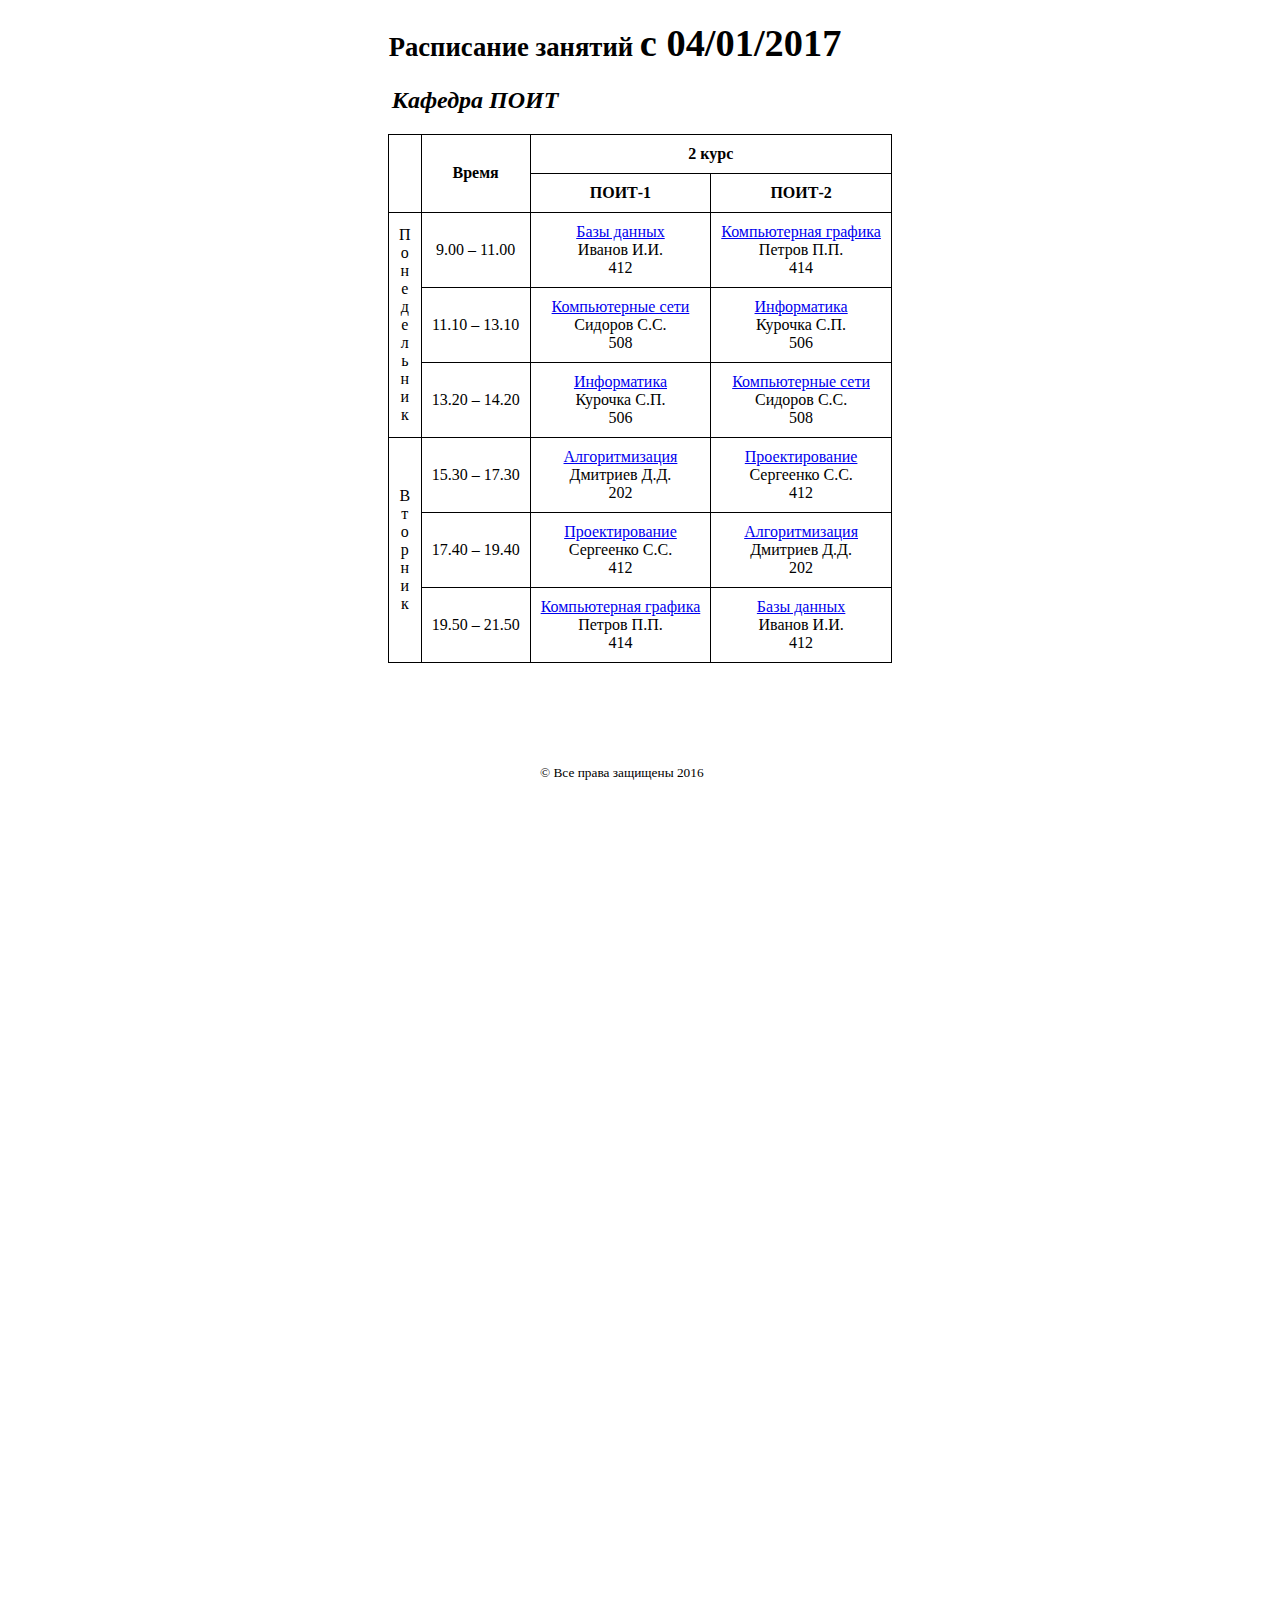
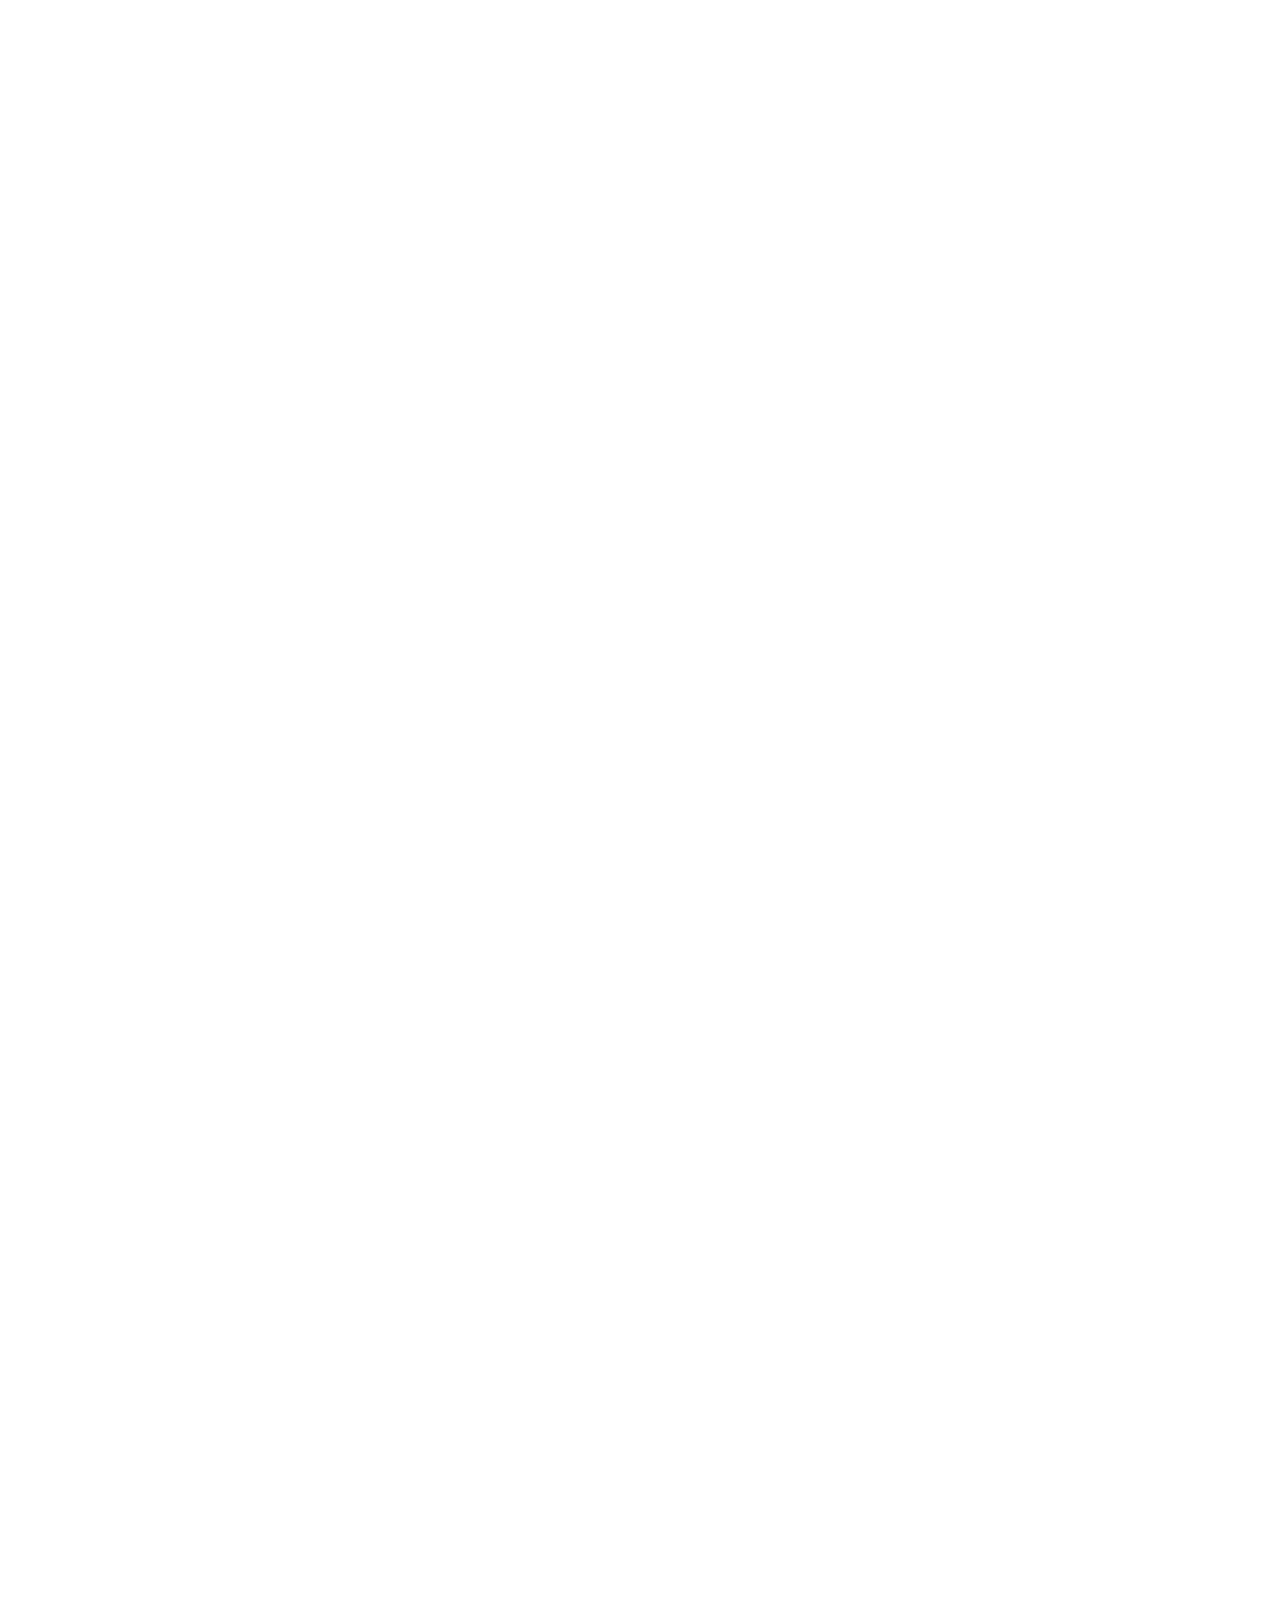
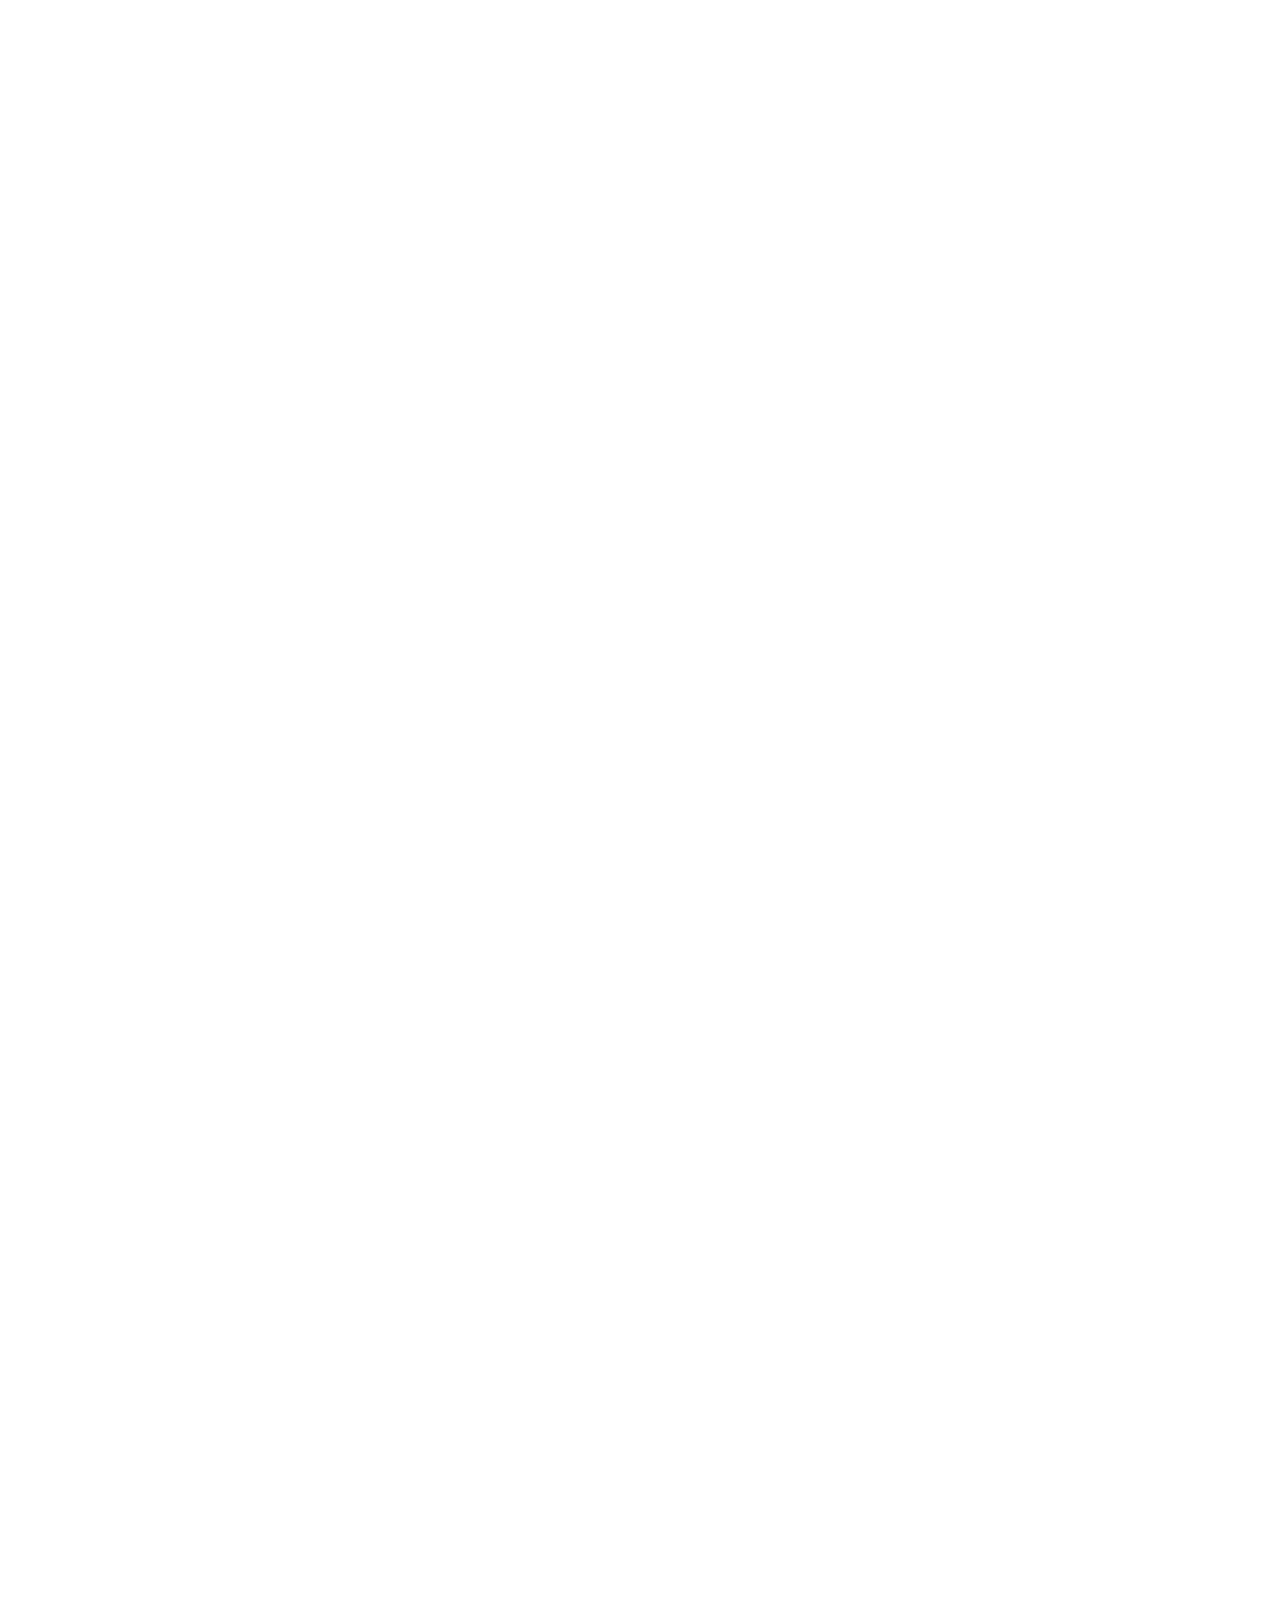
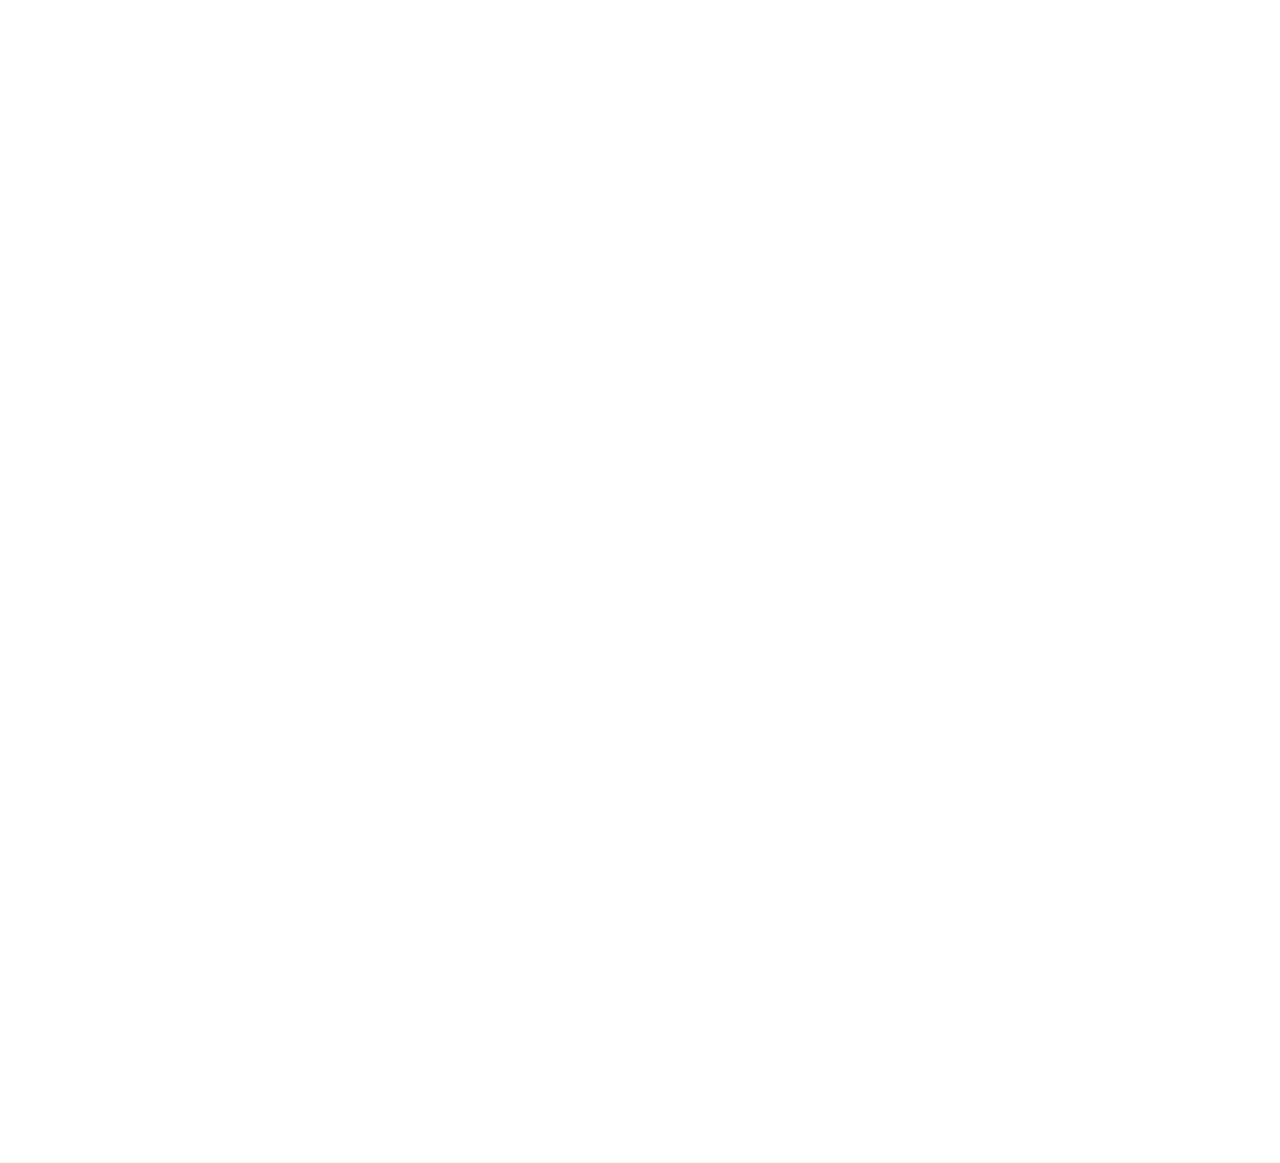
<file: index.html>
<!DOCTYPE html>
<html>
<head>
<meta charset="UTF-8">
<link rel="stylesheet" href="style.css" type="text/css"/> 
<title>БГУИР</title>
</head>
  <body>
    <h1><small>Расписание занятий </small><big>с 04/01/2017</big></h1>
    <h2><em>Кафедра ПОИТ</em></h2>

<table>

<tr>
    <th rowspan="2">&nbsp;</th>
    <th rowspan="2">Время</th>
    <th colspan="2">2 курс</th>
<tr>
    <th>ПОИТ-1</th>
    <th>ПОИТ-2</th>
</tr>    
</tr>
 <tr>
    <td rowspan="3">П<br>о<br>н<br>е<br>д<br>е<br>л<br>ь<br>н<br>и<br>к<br></td>
    <td>9.00 – 11.00</td>
    <td><a href="class.html#bd">Базы данных</a><br>Иванов И.И.<br> 412<br></td>
      <td><a href="class.html#cg">Компьютерная графика</a><br>Петров П.П.<br>414<br></td>
 </tr>
  <tr>
    <td>11.10 – 13.10</td>
    <td><a href="class.html#cs">Компьютерные сети</a><br>Сидоров С.С.<br> 508<br></td>
      <td><a href="class.html#inf">Информатика</a><br>Курочка С.П.<br>506<br></td>
    
  </tr>
<tr>
    <td>13.20 – 14.20</td>
    <td><a href="class.html#inf">Информатика</a><br>Курочка С.П.<br> 506<br></td>
       <td><a href="class.html#cs">Компьютерные сети</a><br> Сидоров С.С. <br>508<br></td>
    
 </tr>
  <tr>
    <td rowspan="3">В<br>т<br>о<br>р<br>н<br>и<br>к<br></td>
    <td>15.30 – 17.30</td>
    <td><a href="class.html#al">Алгоритмизация</a><br>Дмитриев Д.Д.<br> 202<br></td>
       <td><a href="class.html#pr">Проектирование</a><br>Сергеенко С.С.<br> 412<br></td>
  </tr>
<tr>
    <td>17.40 – 19.40</td>
    <td><a href="class.html#pr">Проектирование</a><br>Сергеенко С.С.<br> 412<br></td>
       <td><a href="class.html#al">Алгоритмизация</a><br>Дмитриев Д.Д.<br> 202<br></td>
    
 </tr>
  <tr>
    <td>19.50 – 21.50</td>
    <td><a href="class.html#cg">Компьютерная графика</a><br>Петров П.П.<br> 414<br></td>
       <td><a href="class.html#bd">Базы данных</a><br>Иванов И.И.<br>412<br></td>
    
  </tr>
</table>
<footer class='footer'/>
 <small>&copy; Все права защищены 2016</small>
</footer>

 </body>
</html>
</file>
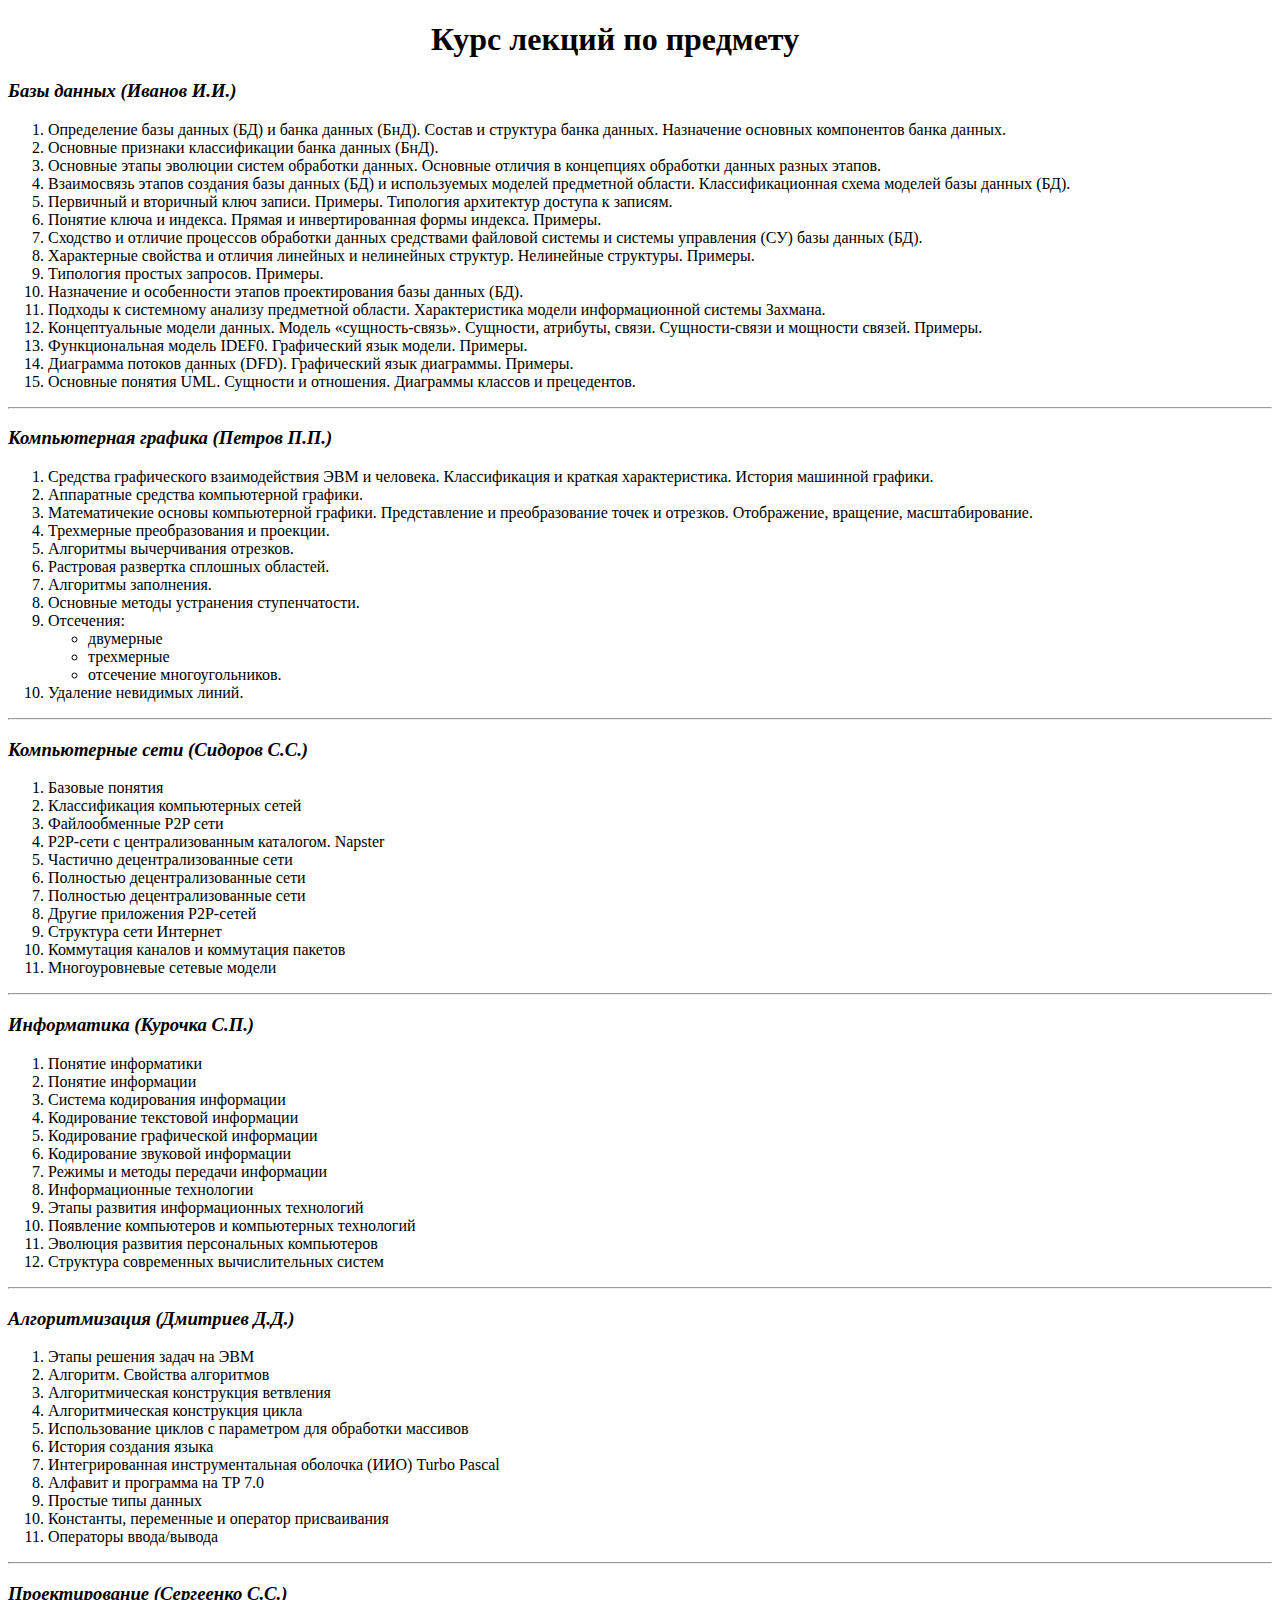
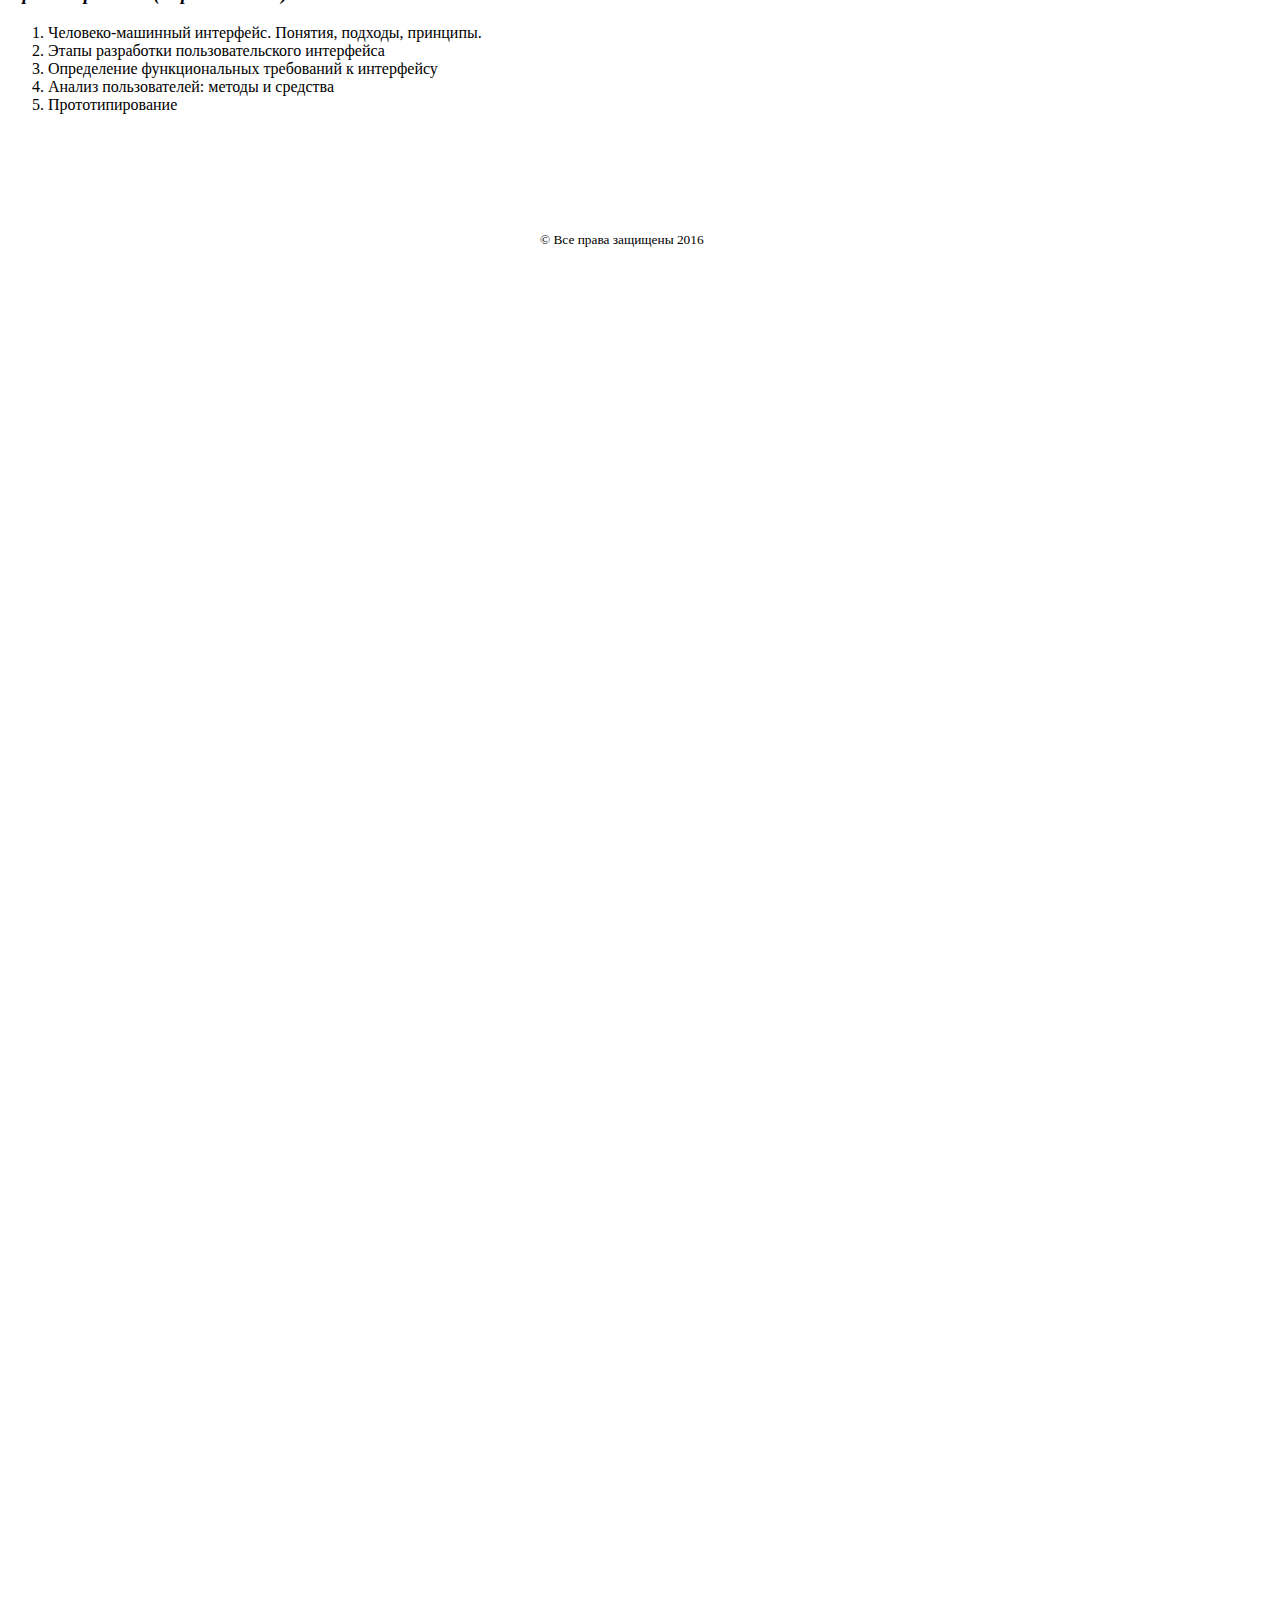
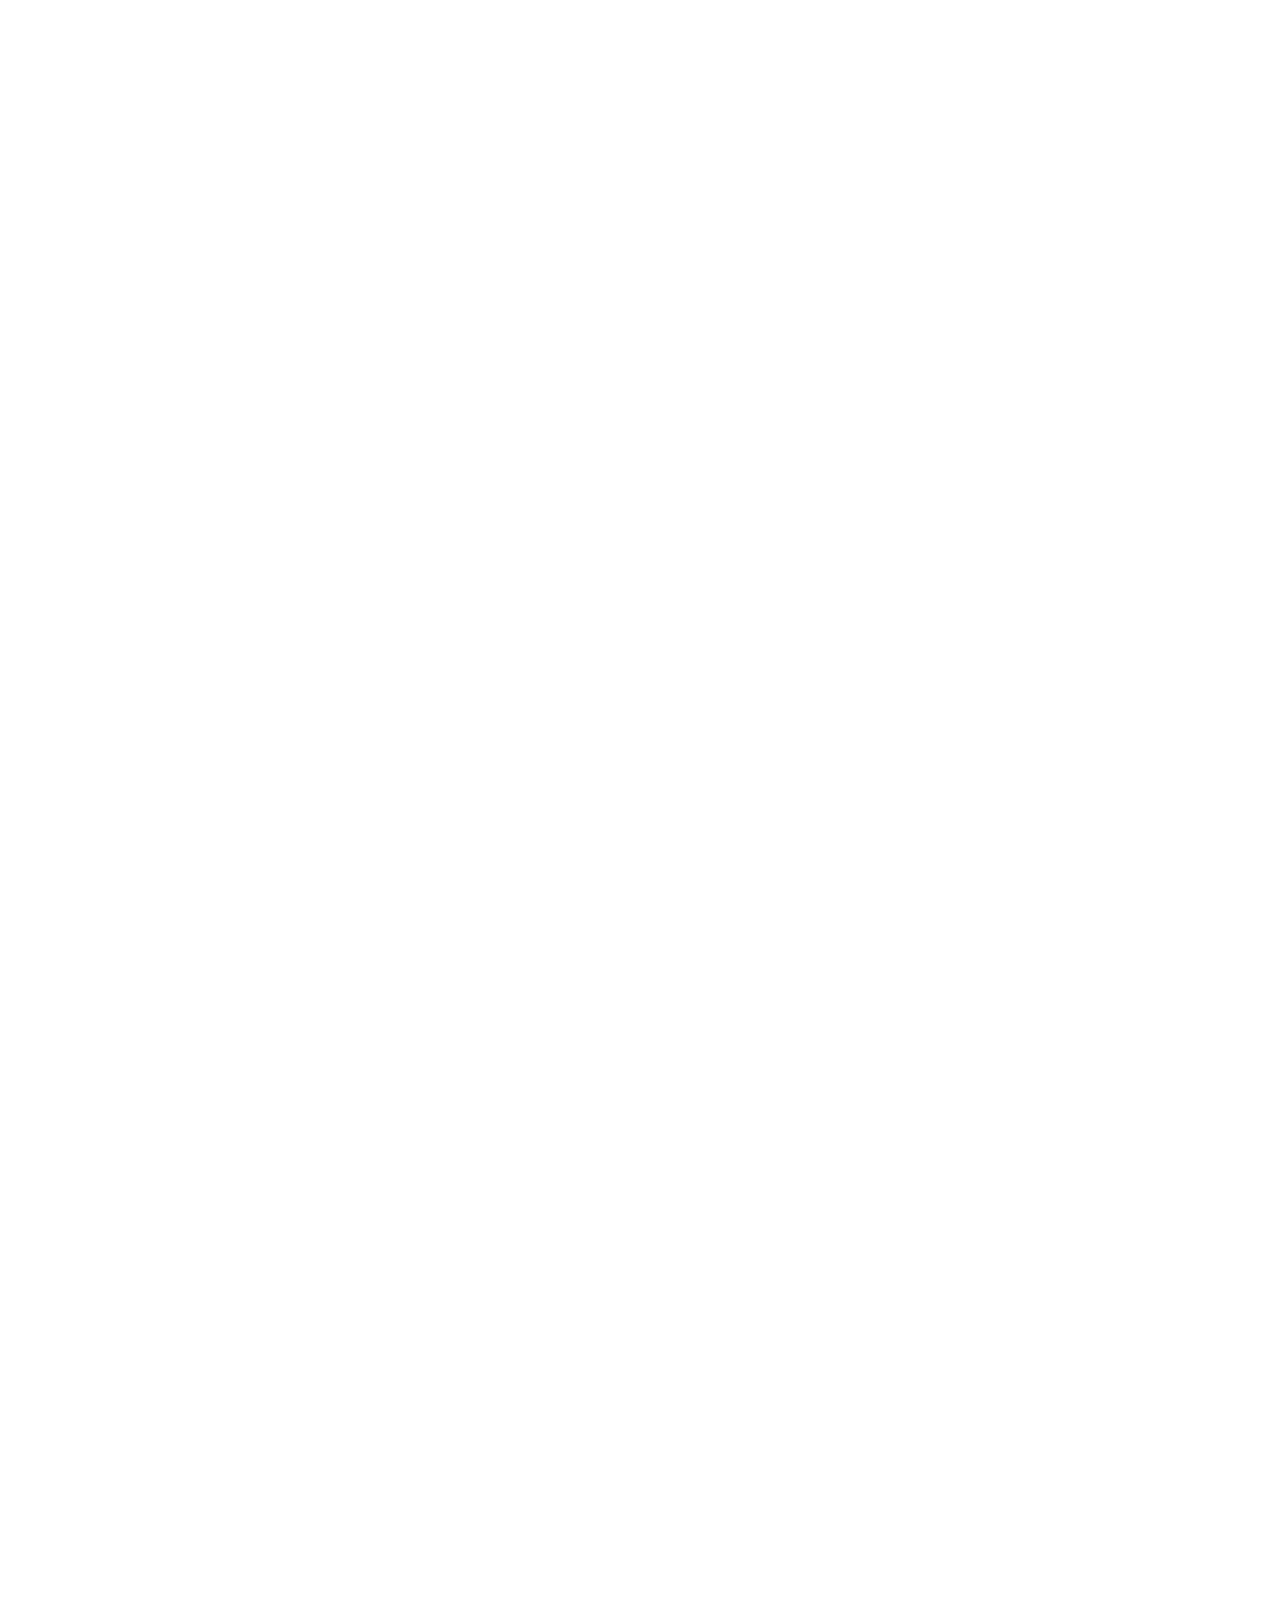
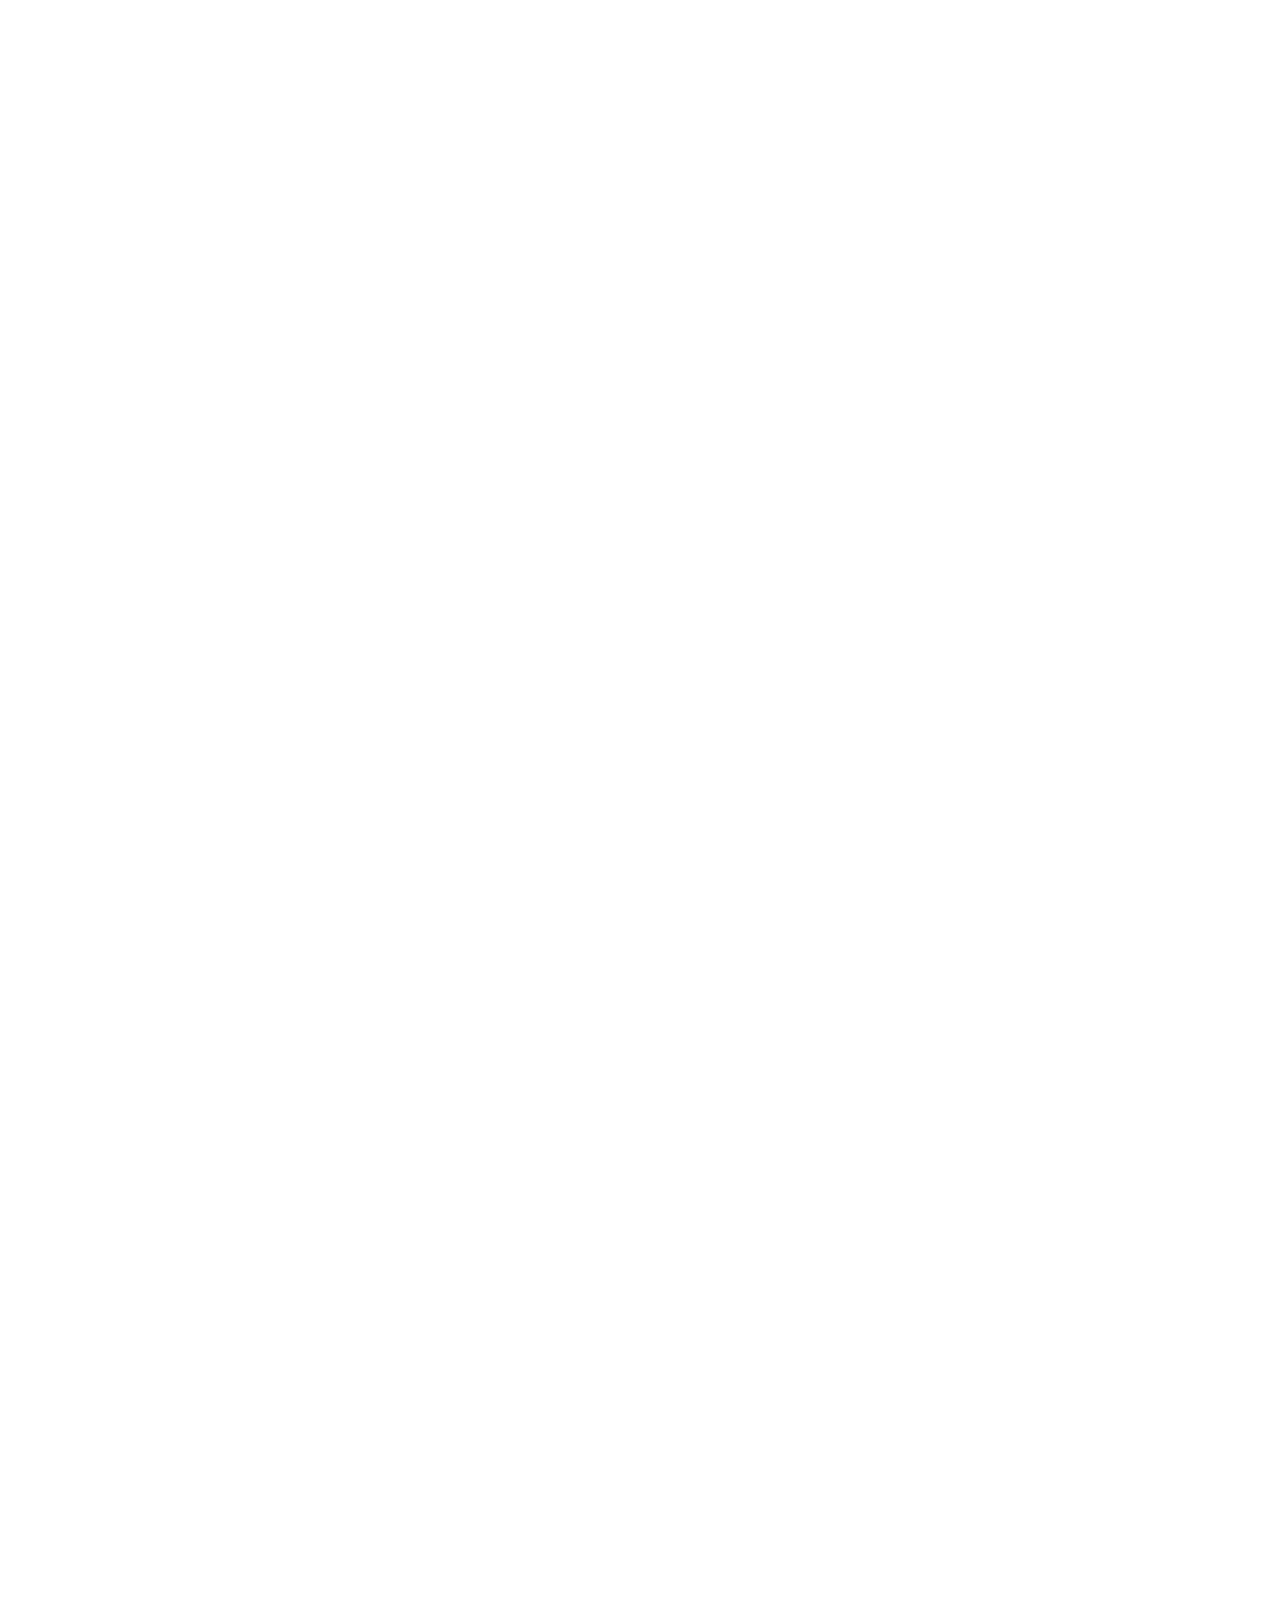
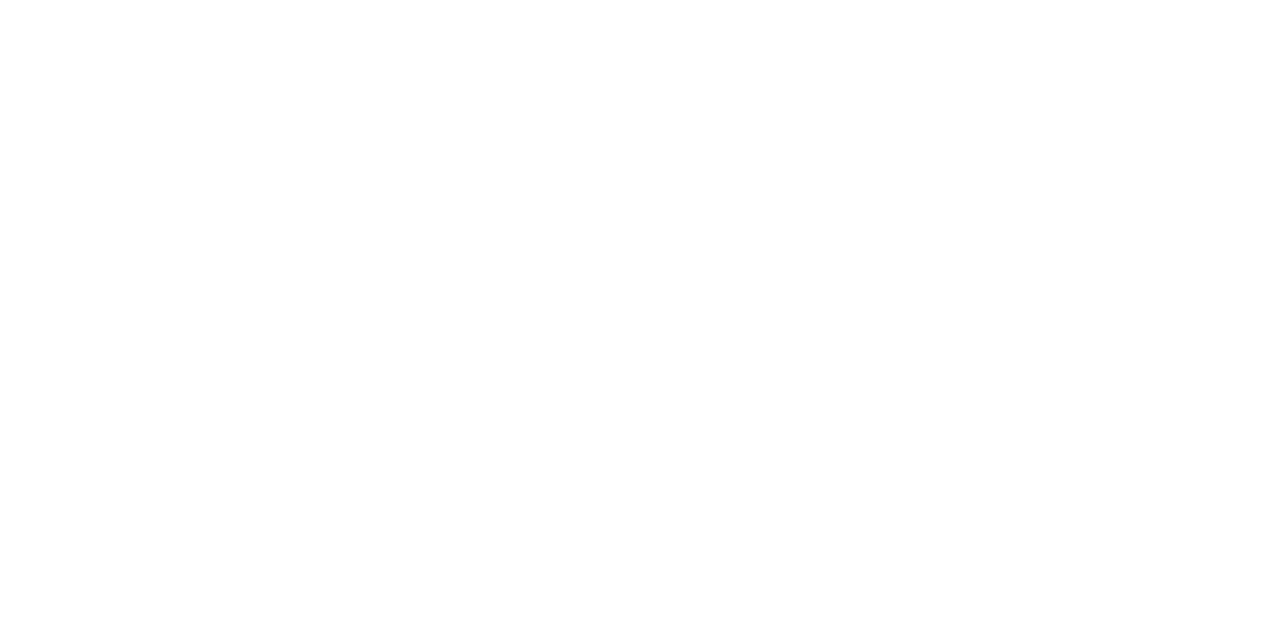
<file: class.html>
<!DOCTYPE html>
<html>
<body>
<head>
<meta charset="UTF-8">
<link rel="stylesheet" href="style.css" type="text/css"/> 
<title>Курсы</title>
</head>


<h1>Курс лекций по предмету</h1>
    <h3 id="bd"><strong><em>Базы данных (Иванов И.И.)</em></strong></h3>
<ol>
  <li>Определение базы данных (БД) и банка данных (БнД). Состав и структура банка данных. Назначение основных компонентов банка данных.</li>
  <li>Основные признаки классификации банка данных (БнД).</li>
  <li>Основные этапы эволюции систем обработки данных. Основные отличия в концепциях обработки данных разных этапов.</li>
  <li>Взаимосвязь этапов создания базы данных (БД) и используемых моделей предметной области. Классификационная схема моделей базы данных (БД).</li>
  <li>Первичный и вторичный ключ записи. Примеры. Типология архитектур доступа к записям.</li>
  <li>Понятие ключа и индекса. Прямая и инвертированная формы индекса. Примеры.</li>
  <li>Сходство и отличие процессов обработки данных средствами файловой системы и системы управления (СУ) базы данных (БД).</li>
  <li>Характерные свойства и отличия линейных и нелинейных структур. Нелинейные структуры. Примеры.</li>
  <li>Типология простых запросов. Примеры.</li>
  <li>Назначение и особенности этапов проектирования базы данных (БД).</li>
  <li>Подходы к системному анализу предметной области. Характеристика модели информационной системы Захмана.</li>
  <li>Концептуальные модели данных. Модель «сущность-связь». Сущности, атрибуты, связи. Сущности-связи и мощности связей. Примеры.</li>
  <li>Функциональная модель IDEF0. Графический язык модели. Примеры.</li>
  <li>Диаграмма потоков данных (DFD). Графический язык диаграммы. Примеры.</li>
  <li>Основные понятия UML. Сущности и отношения. Диаграммы классов и прецедентов.</li>
</ol> 
<hr class="hr-line">
    <h3 id="cg"><strong><em>Компьютерная графика (Петров П.П.)</em></strong></h3>
<ol>
  <li>Средства графического взаимодействия ЭВМ и человека. Классификация и краткая характеристика. История машинной графики.</li>
  <li>Аппаратные средства компьютерной графики.</li>
  <li>Математичекие основы компьютерной графики. Представление и преобразование точек и отрезков. Отображение, вращение, масштабирование.</li>
  <li>Трехмерные преобразования и проекции.</li>
  <li>Алгоритмы вычерчивания отрезков.</li>
  <li>Растровая развертка сплошных областей.</li>
  <li>Алгоритмы заполнения.</li>
  <li>Основные методы устранения ступенчатости.</li>
  <li>Отсечения:</li>
<ul>
  <li> двумерные</li>
  <li> трехмерные</li>
  <li> отсечение многоугольников.</li>
  </ul>
<li>Удаление невидимых линий.</li>
</ol> 
<hr class="hr-line">
<h3 id="cs"><strong><em>Компьютерные сети (Сидоров С.С.)</em></strong></h3>
<ol>
  <li>Базовые понятия</li>
  <li>Классификация компьютерных сетей</li>
  <li>Файлообменные P2P сети</li>
  <li>P2P-сети с централизованным каталогом. Napster</li>
  <li>Частично децентрализованные сети</li>
  <li>Полностью децентрализованные сети</li>
  <li>Полностью децентрализованные сети</li>
  <li>Другие приложения P2P-сетей</li>
  <li>Структура сети Интернет</li>
  <li>Коммутация каналов и коммутация пакетов</li>
  <li>Многоуровневые сетевые модели</li>
</ol>
<hr class="hr-line"> 
<h3 id="inf"><strong><em>Информатика (Курочка С.П.)</em></strong></h3>
<ol>
  <li>Понятие информатики</li>
  <li>Понятие информации</li>
  <li>Система кодирования информации</li>
  <li>Кодирование текстовой информации</li>
  <li>Кодирование графической информации</li>
  <li>Кодирование звуковой информации</li>
  <li>Режимы и методы передачи информации</li>
  <li>Информационные технологии</li>
  <li>Этапы развития информационных технологий</li>
  <li>Появление компьютеров и компьютерных технологий</li>
  <li>Эволюция развития персональных компьютеров</li>
  <li>Структура современных вычислительных систем</li>
</ol> 
<hr class="hr-line">
<h3 id="al"><strong><em>Алгоритмизация (Дмитриев Д.Д.)</em></strong></h3>
<ol>
  <li>Этапы решения задач на ЭВМ</li>
  <li>Алгоритм. Свойства алгоритмов</li>
  <li>Алгоритмическая конструкция ветвления</li>
  <li>Алгоритмическая конструкция цикла</li>
  <li>Использование циклов с параметром для обработки массивов</li>
  <li>История создания языка</li>
  <li>Интегрированная инструментальная оболочка (ИИО) Turbo Pascal</li>
  <li>Алфавит и программа на TP 7.0</li>
  <li>Простые типы данных</li>
  <li>Константы, переменные и оператор присваивания</li>
  <li>Операторы ввода/вывода</li>
</ol> 
<hr class="hr-line">
<h3 id="pr"><strong><em>Проектирование (Сергеенко С.С.)</em></strong></h3>
<ol>
  <li>Человеко-машинный интерфейс. Понятия, подходы, принципы.</li>
  <li>Этапы разработки пользовательского интерфейса</li>
  <li>Определение функциональных требований к интерфейсу</li>
  <li>Анализ пользователей: методы и средства</li>
  <li>Прототипирование</li>
</ol> 
<footer class='footer'/>
 <small>&copy; Все права защищены 2016</small>
</footer>
</body>
</html>
</file>
<file: style.css>
table {
   border-collapse: collapse;
   
   margin: auto;
   text-align: center;
}

table, th, td {
   
   border: 1px solid black;
   padding: 10px;
   text-align: center;
   margin: 0 auto;
}

h1 {
	text-align:  center;
    text-indent: -50px;
}

h2 {
	text-align:  center;
    text-indent: -330px;
}
.footer {
	
  max-width: 200px;
  height: 5000px;
  margin: 0 auto 100px;
  padding: 100px;
  font-weight: normal;
  
 
}


.hr-line {
   
    margin-top: 0.5em;
    margin-bottom: 0.5em;
    margin-left: auto;
    margin-right: auto;
    border-style: inset;
    border-width: 1px;
    }
</file>
